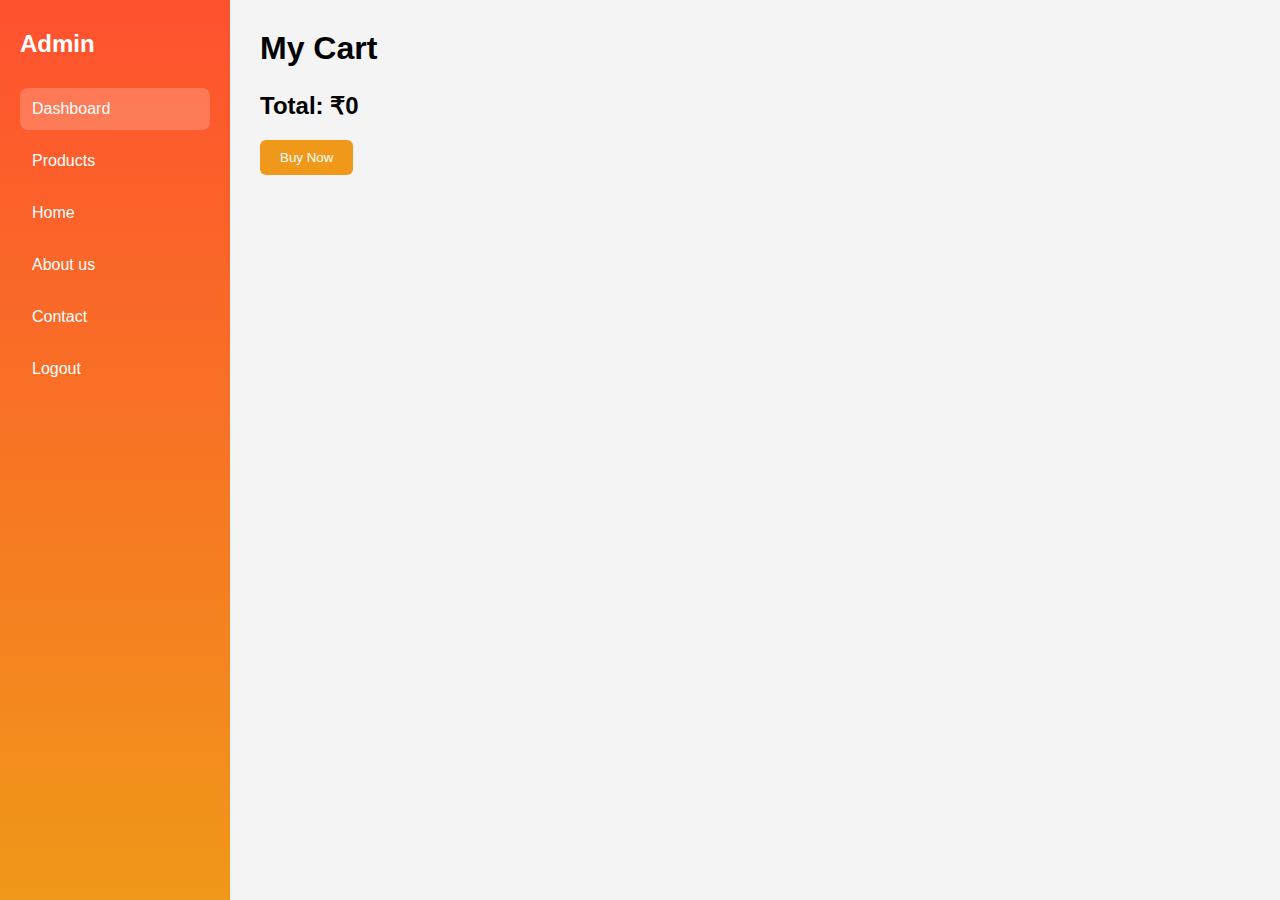
<file: dashboard.html>
<!DOCTYPE html>
<html lang="en">
<head>
  <meta charset="UTF-8">
  <title>Admin Dashboard</title>
  <style>
    *{
  margin:0;
  padding:0;
  box-sizing:border-box;
  font-family: Arial, sans-serif;
}

body{
  background:#f4f4f4;
}

/* Layout */
.dashboard{
  display:flex;
  min-height:100vh;
}

/* Sidebar */
.sidebar{
  width:230px;
  background: linear-gradient(180deg,#ff512f,#f09819);
  color:#fff;
  padding:30px 20px;
}

.logo{
  margin-bottom:30px;
}

.sidebar ul{
  list-style:none;
}

.sidebar ul li{
  padding:12px;
  margin-bottom:10px;
  border-radius:8px;
  cursor:pointer;
  transition:0.3s;
}
li a{
  text-decoration: none;
  color: #fff;
}

.sidebar ul li:hover,
.sidebar ul li.active{
  background: rgba(255,255,255,0.2);
}

/* Main */
.main{
  flex:1;
  padding:30px;
}

.main h1{
  margin-bottom:25px;
}
.btn{
  padding:10px 20px; 
  background:#ff512f; 
  color:white; 
  border:none; border-radius:6px; cursor:pointer;margin-top: 20px;
}
.btn{
  background:#f09819; 

}

/* Cards */


/* Responsive */
@media(max-width:768px){
  .sidebar{
    width:180px;
  }
}

  </style>
  <style>
    .increbtn,.degrebtn{
      padding: 8px 15px;
      border: 1px solid ;
      font-size: 20px;
      margin: 20px;
       background-color: #f09819;
       transition: 0.2s;

    }
    .degrebtn:focus{
      background-color: #ff512f;
      border: 1px solid;
    }
    .increbtn:focus{
      background-color: #ff512f;
      border: 1px solid;
    }
    .delbtn{
      margin-left:50px;
      background:rosybrown;
      color:white; border:none; 
      padding:10px 15px;
      border-radius: 5px;
      cursor: pointer;

    }
    .delbtn:hover{
     background:red;
     color: black;
    }
  
  </style>
  <style>
/*MOBILE VIEW */
@media (max-width: 768px){

  .dashboard{
    flex-direction: column;
  }

  .sidebar{
    width: 100%;
    padding: 15px;
    display: flex;
    flex-direction: column;
    align-items: center;
  }

  .logo{
    margin-bottom: 10px;
  }

  .sidebar ul{
    width: 100%;
    display: flex;
    justify-content: space-around;
    flex-wrap: wrap;
  }

  .sidebar ul li{
    margin: 5px 0;
    padding: 8px 12px;
    font-size: 14px;
  }

  .main{
    padding: 20px;
  }

}
</style>
</head>
<body>

<div class="dashboard">
  <!-- Sidebar -->
  <aside class="sidebar">
    <h2 class="logo">Admin</h2>
    <ul>
      <li class="active">Dashboard</li>
    <li><a href="product.html">Products</a></li>     
     <li><a href="index1.html">Home</a></li>
     <li><a href="#aboutus">About us</a></li>
      <li><a href="index1.html">Contact</a></li>
      <li onclick="logout()">Logout</li>
    </ul>
  </aside>

  <!-- Main -->
<main class="main">
    <h1>My Cart</h1>

    <div id="cartItems"></div>

    <h2>Total: ₹<span id="totalAmount">0</span></h2>

    <button class="btn" onclick="buyNow()">
        Buy Now
    </button>
</main>


  </main>
  
</div>


<script>

function showCart(){

    let cart = JSON.parse(localStorage.getItem("cart")) || [];
    let cartDiv = document.getElementById("cartItems");
    let total = 0;

    cartDiv.innerHTML = "";

    cart.forEach((item,index)=>{

        total += item.price * item.quantity;

        cartDiv.innerHTML += `
        <div style="display:flex; align-items:center; gap:100px; margin-bottom:20px; background:#fff; padding:20px; border-radius:8px;">

            <img src="${item.image}" width="100" height="200" style="object-fit:cover; border-radius:6px;">

            <div style="flex:1;">
                <h3 style="margin-bottom:10px; color:#d87c0a; font-size:20px">${item.name}</h3>
                <p style="margin-bottom:10px;font-size:20px"" >₹${item.price}</p>

                <button class="increbtn" onclick="decreaseQuantity(${index})">-</button>
                <span style="margin:0 10px;">${item.quantity}</span>
                <button class="degrebtn" onclick="increaseQuantity(${index})">+</button>

                <button class="delbtn" onclick="deleteItem(${index})">
                    Delete
                </button>
            </div>
        </div>
        `;
    });

    document.getElementById("totalAmount").innerText = total;
}


function increaseQuantity(index){
    let cart = JSON.parse(localStorage.getItem("cart")) || [];

    cart[index].quantity += 1;

    localStorage.setItem("cart", JSON.stringify(cart));
    showCart();
}


function decreaseQuantity(index){
    let cart = JSON.parse(localStorage.getItem("cart")) || [];

    if(cart[index].quantity > 1){
        cart[index].quantity -= 1;
    } else {
        return; // stop at 1 (0 varakudathu)
    }

    localStorage.setItem("cart", JSON.stringify(cart));
    showCart();
}


function deleteItem(index){
    let cart = JSON.parse(localStorage.getItem("cart")) || [];

    cart.splice(index,1);

    localStorage.setItem("cart", JSON.stringify(cart));
    showCart();
}


function buyNow(){
    let cart = JSON.parse(localStorage.getItem("cart")) || [];

    if(cart.length === 0){
        alert("Cart is empty!");
        return;
    }

    alert("Order Placed Successfully 🎉");

    localStorage.removeItem("cart");
    showCart();
}


window.onload = showCart;


function logout(){
    alert("Logged out successfully!");
    window.location.href = "index.html";
}


</script>
</body>
</html>
</file>
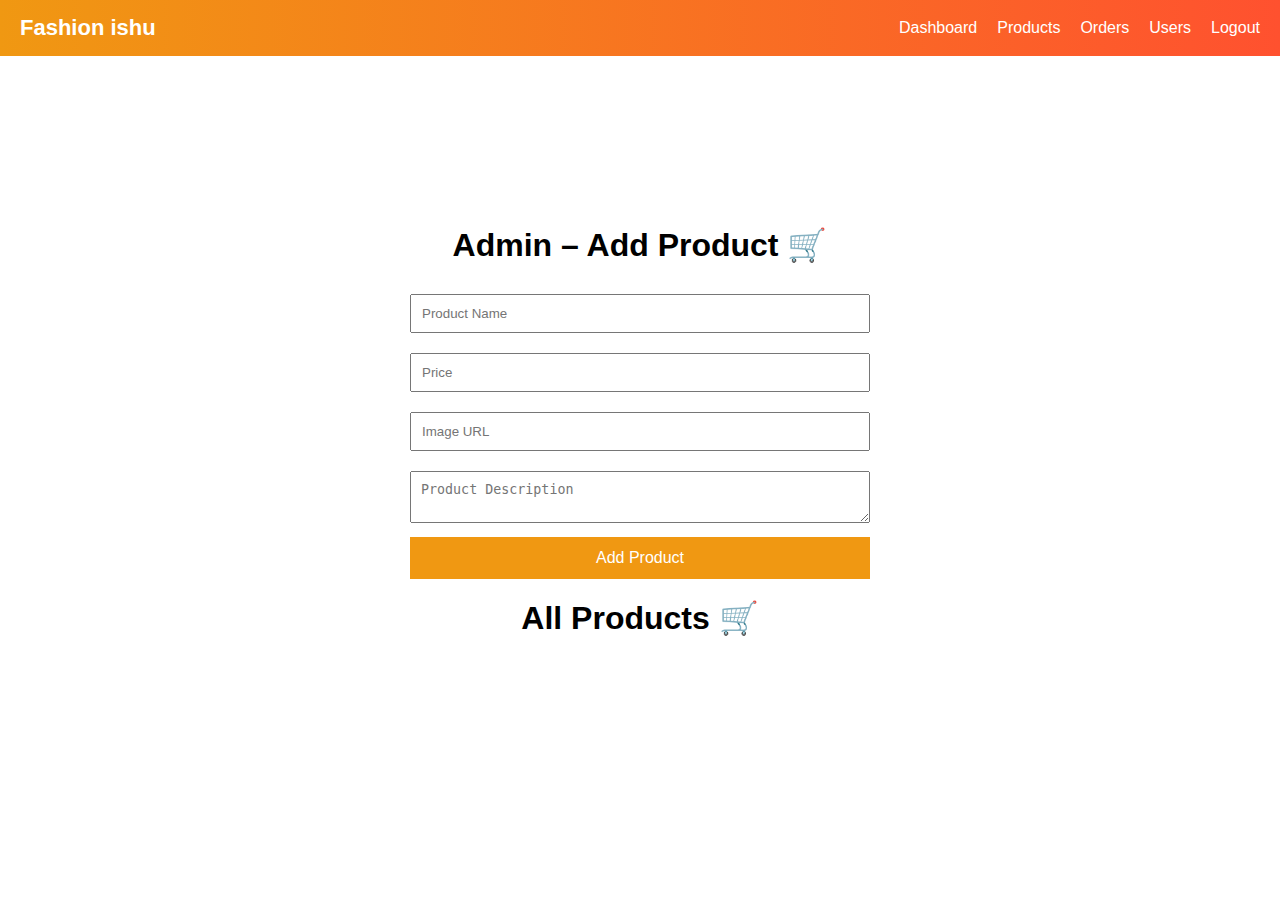
<file: product.html>
<!DOCTYPE html>
<html lang="en">
<head>
    <meta charset="UTF-8">
    <meta name="viewport" content="width=device-width, initial-scale=1.0">
    <title>Document</title>
     <link rel="stylesheet" href="https://cdnjs.cloudflare.com/ajax/libs/font-awesome/6.4.0/css/all.min.css">
    <link href="https://fonts.googleapis.com/css2?family=Playfair+Display:wght@400;500;700&family=Montserrat:wght@300;400;500;600&display=swap" rel="stylesheet">
<style>
    *{
  margin: 0;
  padding: 0;
  box-sizing: border-box;
}

body{
  font-family: Arial, sans-serif;
}

/* navbar */
.navbar{
  display: flex;
  justify-content: space-between;
  align-items: center;
  background: linear-gradient(to right, #f09812,#ff512f);
  padding: 15px 20px;
  color: #fff;
}

.logo{
  font-size: 22px;
  font-weight: bold;
}

/* links */
.nav-links{
  list-style: none;
  display: flex;
}

.nav-links li{
  margin-left: 20px;
}

.nav-links a{
  color: #fff;
  text-decoration: none;
}

/* mobile icon */
/* Toggle Button */
.menu-toggle {
  display: none;
  font-size: 24px;
  color: white;
  cursor: pointer;
}

/* Mobile View */
@media (max-width: 768px) {


  .nav-links.active {
    display: flex;
  }

  .menu-toggle {
    display: block;
  }

/* mobile view */
@media (max-width: 768px){
  .menu-toggle{
    display: block;
  }

  .nav-links{
    position: absolute;
    top: 60px;
    right: 0;
    background: #f09812;
    width: 200px;
    flex-direction: column;
    display: none;
    border-radius: 0 0 10px 10px;
  }

  .nav-links li{
    margin: 15px;
  }

  .nav-links.show{
    display: flex;
  }
}
}
/* product add */

h1,h2{
  text-align: center;
  margin-bottom: 20px;
}

/* form */
.form-box{
  max-width: 500px;
  margin: auto;
  background: #fff;
  padding: 20px;
  border-radius: 10px;
  margin-top: 150px;
  
}

.form-box input,
.form-box textarea{
  width: 100%;
  padding: 10px;
  margin: 10px 0;
}

.form-box button{
  width: 100%;
  padding: 12px;
  background: #f09812;
  color: #fff;
  border: none;
  cursor: pointer;
  font-size: 16px;
}

/* cards */
</style>
<style>
  #productList {
    display: flex;
    flex-wrap: wrap;          
    gap: 20px;               
    justify-content: center;  
    padding: 50px;
}

/* card desgin */
.card {
    width: 260px;              /* fixed width */
    display: flex;
    flex-direction: column;    /* image top, content bottom */
    border-radius: 12px;
    overflow: hidden;
    box-shadow: 0 4px 15px rgba(0,0,0,0.1);
    background: #fff;
    transition: 0.3s ease;
}

.card:hover {
    transform: translateY(-5px);
}

/* img */
.card img {
    width: 100%;
    height: 100%;
    object-fit: cover;   /* image stretch aagathu */
}
.card-body {
    display: flex;
    flex-direction: column;
    justify-content: space-between;  /* space top & bottom */
    flex: 1;                         /* remaining height take pannum */
    padding: 15px;
}
.card-body h3 {
    font-size: 18px;
    margin-bottom: 5px;
}

.card-body p {
    font-size: 14px;
    color: #555;
    flex-grow: 1;  /* description expand aagum */
}
.price {
    font-weight: bold;
    font-size: 16px;
    margin: 10px 0;
    color: #222;
}
</style>
<!-- delete edit css -->
<style>
  .flex {
    display: flex;
    gap: 10px;
}

.flex button {
    flex: 1;               /* equal width */
    padding: 8px;
    border: none;
    border-radius: 6px;
    cursor: pointer;
    font-size: 14px;
    transition: 0.3s;
}

.flex button:first-child {
    background: #4CAF50;
    color: white;
}

.flex button:last-child {
    background: #f44336;
    color: white;
}

.flex button:hover {
    opacity: 0.8;
}
</style>

</head>
<body>
   
<nav class="navbar">
<div class="logo"> Fashion ishu</div>

  <div class="menu-toggle" onclick="toggleMenu()">☰</div>

  <ul class="nav-links" id="navLinks">
    <li><a href="dashboard.html">Dashboard</a></li>
    <li><a href="Product.html">Products</a></li>
    <li><a href="#">Orders</a></li>
    <li><a href="#">Users</a></li>
    <li><a href="#" onclick="logout()">Logout</a></li>
  </ul>
</nav>

<div class="form-box">
    <h1>Admin – Add Product 🛒</h1>

  <input type="text" id="name" placeholder="Product Name">
  <input type="number" id="price" placeholder="Price">
  <input type="text" id="image" placeholder="Image URL">
  <textarea id="desc" placeholder="Product Description"></textarea>
  <button onclick="addProduct()">Add Product</button>
</div>

<!--  -->
<h1>All Products 🛒</h1>

<!-- <div class="product-container" id="productList"></div> -->
 <div id="productList" class="products-container"></div>

<script>
  
function toggleMenu() {
  document.getElementById("navLinks").classList.toggle("active");
}

// -------- (Edit ku value set) --------
let editIndex = -1;


// -------- SAVE FUNCTION --------
function savefunction(products){
    localStorage.setItem("products", JSON.stringify(products));
}


// -------- GET FUNCTION --------
function getfunction(){
    return JSON.parse(localStorage.getItem("products")) || [];
}


// -------- ADD / UPDATE FUNCTION --------
function addProduct(){

    let pname = document.getElementById("name").value;
    let pimage = document.getElementById("image").value;
    let pprice = document.getElementById("price").value;
    let pdisc = document.getElementById("desc").value;

    if(!pname || !pimage || !pprice || !pdisc){
        alert("Please fill all fields");
        return;
    }

    let products = getfunction();

    let newProduct = {
        name: pname,
        image: pimage,
        price: pprice,
        pdisc: pdisc
    };

    //  If editing
    if(editIndex === -1){
        products.push(newProduct); //====== Add======//
    } 
    
    else {
        products[editIndex] = newProduct; //===== Update===== //
        editIndex = -1;
    }

    savefunction(products);

    // Clear inputs
    document.getElementById("name").value="";
    document.getElementById("image").value="";
    document.getElementById("price").value="";
    document.getElementById("desc").value="";

    alert("product Add Successfully");
    showProducts();
}


// -------- SHOW PRODUCTS -------- //
function showProducts(){

    let products = getfunction();
    let list = document.getElementById("productList");
    list.innerHTML = "";

    products.forEach((p,index)=>{

        list.innerHTML += `
        <div class="card">
            <img src="${p.image}">
            <div class="card-body">
                <h3>${p.name}</h3>
                <p>${p.pdisc}</p>
                <div class="price">₹${p.price}</div>
                <div class="flex">
                    <button onclick="editProduct(${index})">Edit</button>
                    <button onclick="deleteProduct(${index})">Delete</button>
                </div>
            </div>
        </div>
        `;
    });
}


// -------- DELETE FUNCTION --------//
function deleteProduct(index){
    let products = getfunction();
    products.splice(index,1);
    savefunction(products);
    alert(" you have delted product")
    showProducts();
}
// -------- EDIT FUNCTION --------//
function editProduct(index){
   let products = getfunction();

    document.getElementById("name").value= products[index].name;
    document.getElementById("image").value= products[index].image;
    document.getElementById("price").value= products[index].price;
    document.getElementById("desc").value= products[index].desc;

      editIndex = index;
      alert("edit the product")
}
function logout(){
    alert("Logged out successfully!");
    window.location.href = "index.html";
}
// Page Load
window.onload = showProducts;

</script>
</body>
</html>
</file>
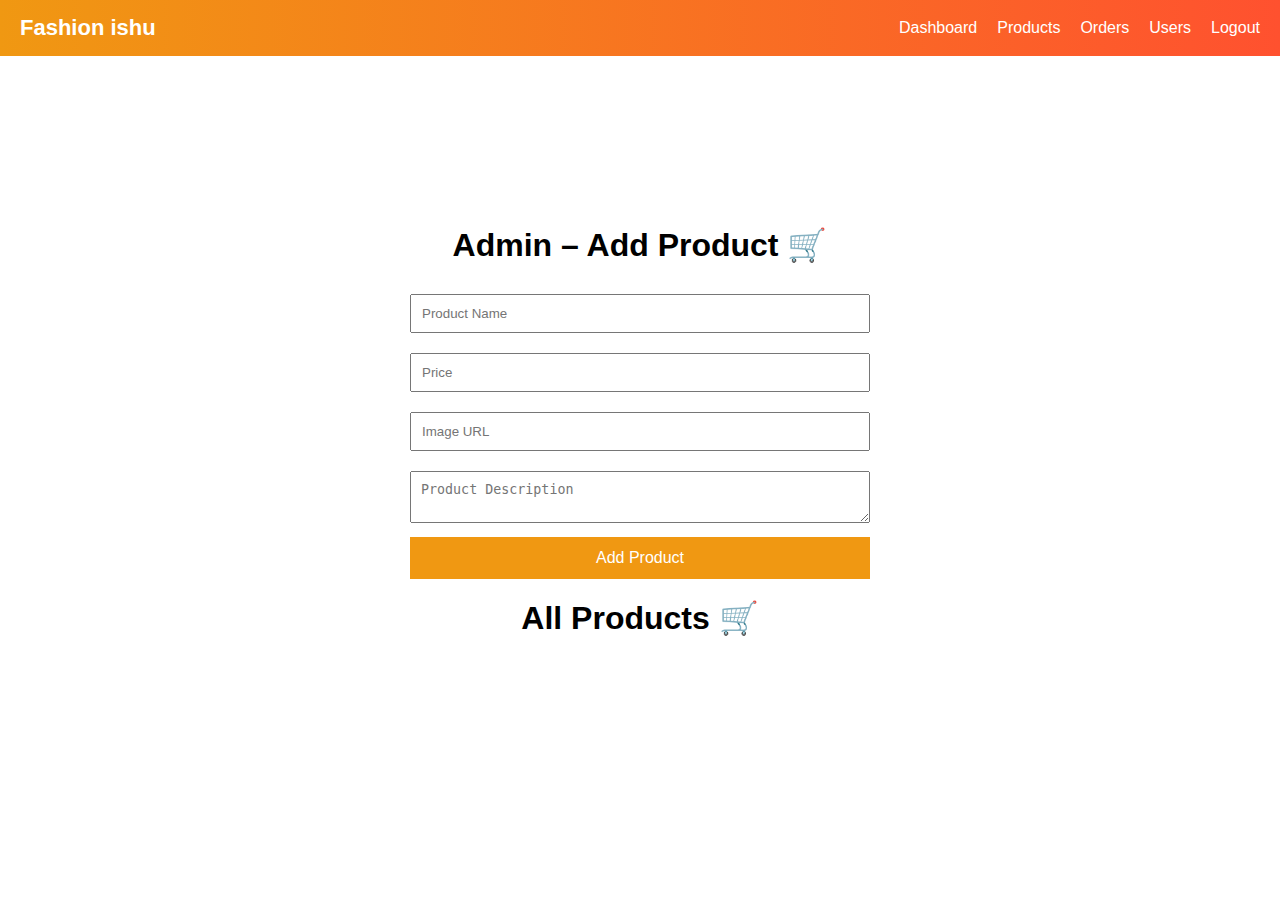
<file: Product_add.html>
<!DOCTYPE html>
<html lang="en">
<head>
    <meta charset="UTF-8">
    <meta name="viewport" content="width=device-width, initial-scale=1.0">
    <title>productsAddPage</title>
    <link rel="stylesheet" href="https://cdnjs.cloudflare.com/ajax/libs/font-awesome/6.4.0/css/all.min.css">
    <link href="https://fonts.googleapis.com/css2?family=Playfair+Display:wght@400;500;700&family=Montserrat:wght@300;400;500;600&display=swap" rel="stylesheet">

      <style>
    *{
  margin: 0;
  padding: 0;
  box-sizing: border-box;
}

body{
  font-family: Arial, sans-serif;
}

/* navbar */
.navbar{
  display: flex;
  justify-content: space-between;
  align-items: center;
  background: linear-gradient(to right, #f09812,#ff512f);
  padding: 15px 20px;
  color: #fff;
}

.logo{
  font-size: 22px;
  font-weight: bold;
}

/* links */
.nav-links{
  list-style: none;
  display: flex;
}

.nav-links li{
  margin-left: 20px;
}

.nav-links a{
  color: #fff;
  text-decoration: none;
}

/* mobile icon */
/* Toggle Button */
.menu-toggle {
  display: none;
  font-size: 24px;
  color: white;
  cursor: pointer;
}

/* Mobile View */
@media (max-width: 768px) {


  .nav-links.active {
    display: flex;
  }

  .menu-toggle {
    display: block;
  }

/* mobile view */
@media (max-width: 768px){
  .menu-toggle{
    display: block;
  }

  .nav-links{
    position: absolute;
    top: 60px;
    right: 0;
    background: #f09812;
    width: 200px;
    flex-direction: column;
    display: none;
    border-radius: 0 0 10px 10px;
  }

  .nav-links li{
    margin: 15px;
  }

  .nav-links.show{
    display: flex;
  }
}
}
/* product add */

h1,h2{
  text-align: center;
  margin-bottom: 20px;
}

/* form */
.form-box{
  max-width: 500px;
  margin: auto;
  background: #fff;
  padding: 20px;
  border-radius: 10px;
  margin-top: 150px;
  
}

.form-box input,
.form-box textarea{
  width: 100%;
  padding: 10px;
  margin: 10px 0;
}

.form-box button{
  width: 100%;
  padding: 12px;
  background: #f09812;
  color: #fff;
  border: none;
  cursor: pointer;
  font-size: 16px;
}

/* cards */
</style>
<style>
  #productList {
    display: flex;
    flex-wrap: wrap;          
    gap: 20px;               
    justify-content: center;  
    padding: 50px;
}

/* card desgin */
.card {
    width: 260px;              /* fixed width */
    display: flex;
    flex-direction: column;    /* image top, content bottom */
    border-radius: 12px;
    overflow: hidden;
    box-shadow: 0 4px 15px rgba(0,0,0,0.1);
    background: #fff;
    transition: 0.3s ease;
}

.card:hover {
    transform: translateY(-5px);
}

/* img */
.card img {
    width: 100%;
    height: 100%;
    object-fit: cover;   /* image stretch aagathu */
}
.card-body {
    display: flex;
    flex-direction: column;
    justify-content: space-between;  /* space top & bottom */
    flex: 1;                         /* remaining height take pannum */
    padding: 15px;
}
.card-body h3 {
    font-size: 18px;
    margin-bottom: 5px;
}

.card-body p {
    font-size: 14px;
    color: #555;
    flex-grow: 1;  /* description expand aagum */
}
.price {
    font-weight: bold;
    font-size: 16px;
    margin: 10px 0;
    color: #222;
}
</style>
<!-- delete edit css -->
<style>
  .flex {
    display: flex;
    gap: 10px;
}

.flex button {
    flex: 1;               /* equal width */
    padding: 8px;
    border: none;
    border-radius: 6px;
    cursor: pointer;
    font-size: 14px;
    transition: 0.3s;
}

.flex button:first-child {
    background: #4CAF50;
    color: white;
}

.flex button:last-child {
    background: #f44336;
    color: white;
}

.flex button:hover {
    opacity: 0.8;
}
</style>

</head>
<body>
   
<nav class="navbar">
<div class="logo"> Fashion ishu</div>

  <div class="menu-toggle" onclick="toggleMenu()">☰</div>

  <ul class="nav-links" id="navLinks">
    <li><a href="dashboard.html">Dashboard</a></li>
    <li><a href="Product_Add.html">Products</a></li>
    <li><a href="#">Orders</a></li>
    <li><a href="#">Users</a></li>
    <li><a href="#" onclick="logout()">Logout</a></li>
  </ul>
</nav>

<div class="form-box">
    <h1>Admin – Add Product 🛒</h1>

  <input type="text" id="name" placeholder="Product Name">
  <input type="number" id="price" placeholder="Price">
  <input type="text" id="image" placeholder="Image URL">
  <textarea id="desc" placeholder="Product Description"></textarea>
  <button onclick="addProduct()">Add Product</button>
</div>

<!--  -->
<h1>All Products 🛒</h1>

<!-- <div class="product-container" id="productList"></div> -->
 <div id="productList" class="products-container"></div>

<script>
  
function toggleMenu() {
  document.getElementById("navLinks").classList.toggle("active");
}

// -------- (Edit ku value set) --------
let editIndex = -1;


// -------- SAVE FUNCTION --------
function savefunction(products){
    localStorage.setItem("products", JSON.stringify(products));
}


// -------- GET FUNCTION --------
function getfunction(){
    return JSON.parse(localStorage.getItem("products")) || [];
}


// -------- ADD / UPDATE FUNCTION --------
function addProduct(){

    let pname = document.getElementById("name").value;
    let pimage = document.getElementById("image").value;
    let pprice = document.getElementById("price").value;
    let pdisc = document.getElementById("desc").value;

    if(!pname || !pimage || !pprice || !pdisc){
        alert("Please fill all fields");
        return;
    }

    let products = getfunction();

    let newProduct = {
        name: pname,
        image: pimage,
        price: pprice,
        pdisc: pdisc
    };

    //  If editing
    if(editIndex === -1){
        products.push(newProduct); //====== Add======//
    } 
    
    else {
        products[editIndex] = newProduct; //===== Update===== //
        editIndex = -1;
    }

    savefunction(products);

    // Clear inputs
    document.getElementById("name").value="";
    document.getElementById("image").value="";
    document.getElementById("price").value="";
    document.getElementById("desc").value="";

    alert("product Saved Successfully");
    showProducts();
}


// -------- SHOW PRODUCTS -------- //
function showProducts(){

    let products = getfunction();
    let list = document.getElementById("productList");
    list.innerHTML = "";

    products.forEach((p,index)=>{

        list.innerHTML += `
        <div class="card">
            <img src="${p.image}">
            <div class="card-body">
                <h3>${p.name}</h3>
                <p>${p.pdisc}</p>
                <div class="price">₹${p.price}</div>
                <div class="flex">
                    <button onclick="editProduct(${index})">Edit</button>
                    <button onclick="deleteProduct(${index})">Delete</button>
                </div>
            </div>
        </div>
        `;
    });
}


// -------- DELETE FUNCTION --------//
function deleteProduct(index){
    let products = getfunction();
    products.splice(index,1);
    savefunction(products);
    alert(" you have delted product")
    showProducts();
}
// -------- EDIT FUNCTION --------//
function editProduct(index){
   let products = getfunction();

    document.getElementById("name").value= products[index].name;
    document.getElementById("image").value= products[index].image;
    document.getElementById("price").value= products[index].price;
    document.getElementById("desc").value= products[index].desc;

      editIndex = index;
      alert("edit the product")
}
function logout(){
    alert("Logged out successfully!");
    window.location.href = "index.html";
}
// Page Load
window.onload = showProducts;

</script>
</body>
</html>
</file>
